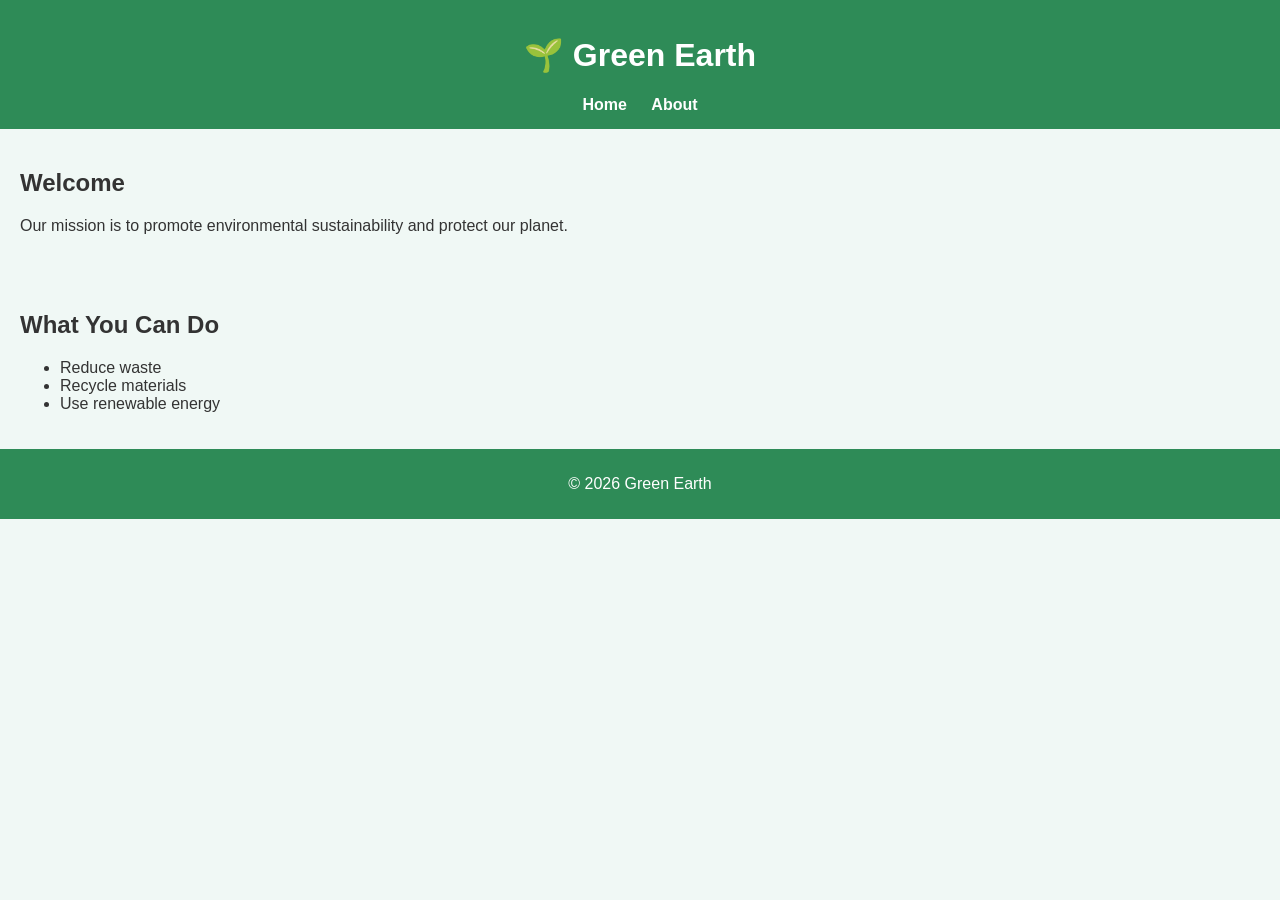
<file: Index.html>
<!DOCTYPE html>
<html lang="en">
<head>
    <meta charset="UTF-8">
    <title>Green Earth</title>
    <link rel="stylesheet" href="style.css">
</head>
<body>

<header>
    <h1>🌱 Green Earth</h1>
    <nav>
        <a href="index.html">Home</a>
        <a href="about.html">About</a>
    </nav>
</header>

<section>
    <h2>Welcome</h2>
    <p>Our mission is to promote environmental sustainability and protect our planet.</p>
</section>

<section>
    <h2>What You Can Do</h2>
    <ul>
        <li>Reduce waste</li>
        <li>Recycle materials</li>
        <li>Use renewable energy</li>
    </ul>
</section>

<footer>
    <p>© 2026 Green Earth</p>
</footer>

</body>
</html>
</file>
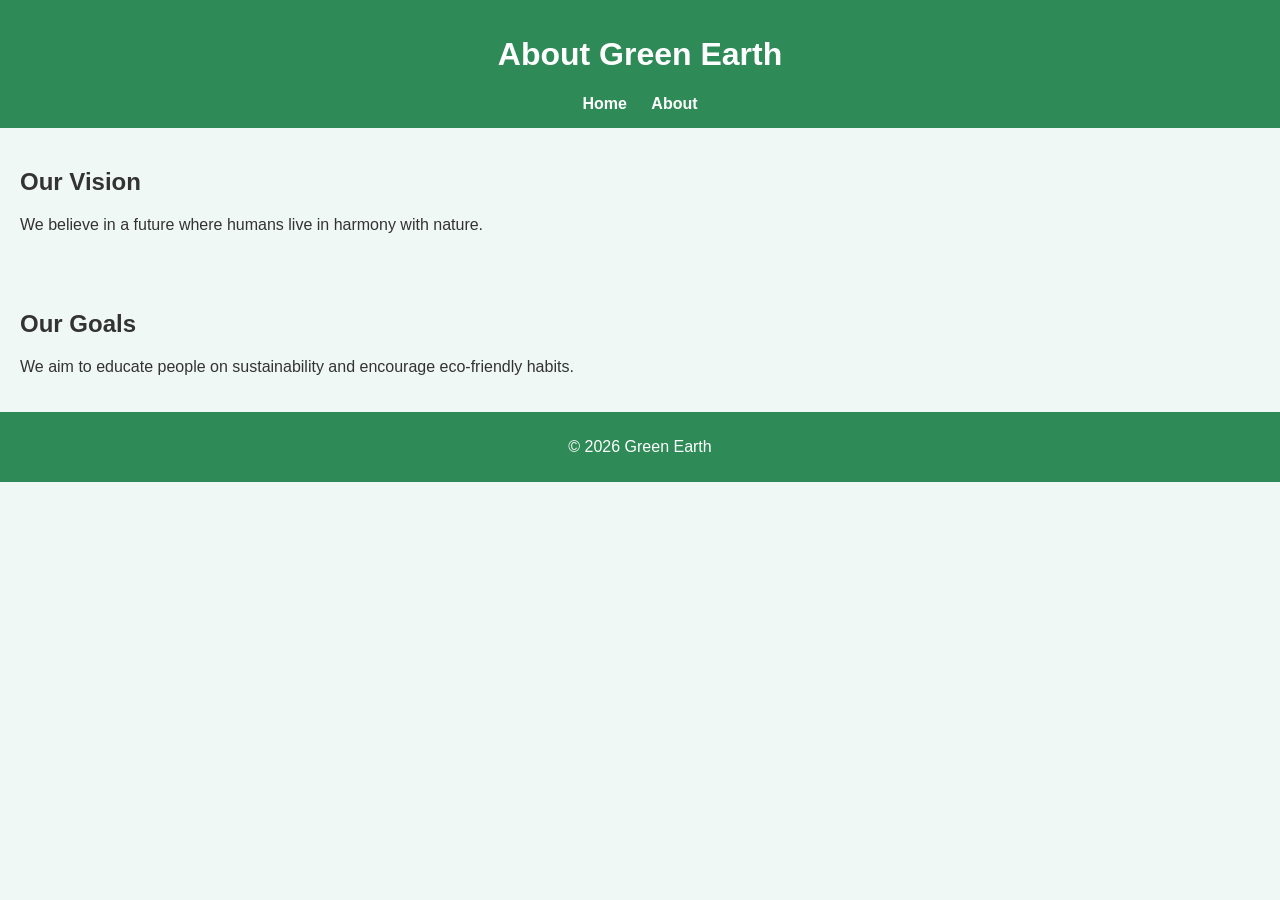
<file: About.html>
<!DOCTYPE html>
<html lang="en">
<head>
    <meta charset="UTF-8">
    <title>About - Green Earth</title>
    <link rel="stylesheet" href="style.css">
</head>
<body>

<header>
    <h1>About Green Earth</h1>
    <nav>
        <a href="index.html">Home</a>
        <a href="about.html">About</a>
    </nav>
</header>

<section>
    <h2>Our Vision</h2>
    <p>We believe in a future where humans live in harmony with nature.</p>
</section>

<section>
    <h2>Our Goals</h2>
    <p>We aim to educate people on sustainability and encourage eco-friendly habits.</p>
</section>

<footer>
    <p>© 2026 Green Earth</p>
</footer>

</body>
</html>
</file>
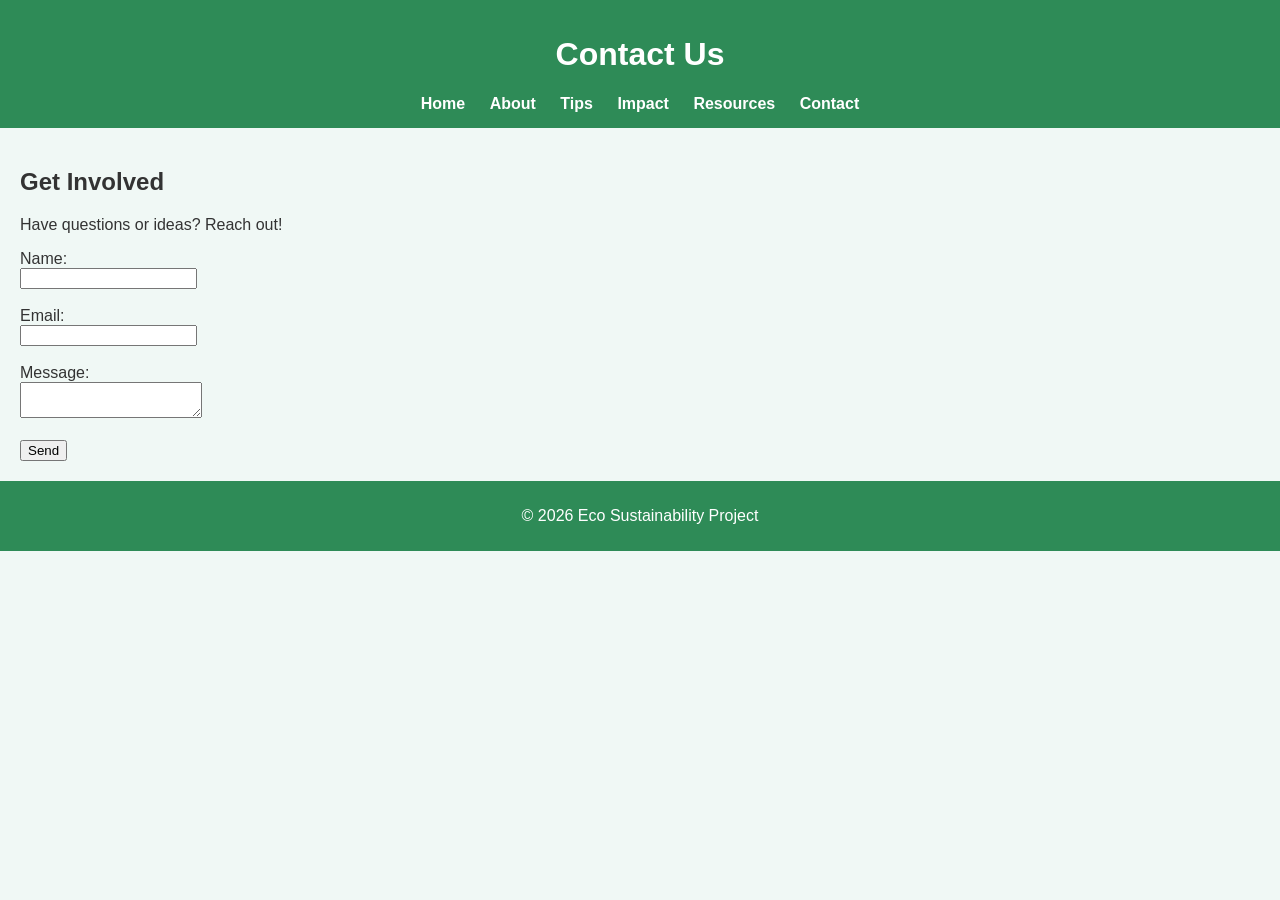
<file: contact.html>
<!DOCTYPE html> <html lang="en"> <head> <meta charset="UTF-8"> <title>Contact</title> <link rel="stylesheet" href="style.css"> </head> <body> <header> <h1>Contact Us</h1> <nav> <a href="index.html">Home</a> <a href="about.html">About</a> <a href="tips.html">Tips</a> <a href="impact.html">Impact</a> <a href="resources.html">Resources</a> <a href="contact.html">Contact</a> </nav> </header> <section> <h2>Get Involved</h2> <p>Have questions or ideas? Reach out!</p> <form> <label>Name:</label><br> <input type="text" name="name"><br><br> <label>Email:</label><br> <input type="email" name="email"><br><br> <label>Message:</label><br> <textarea name="message"></textarea><br><br> <button type="submit">Send</button> </form> </section> <footer> <p>© 2026 Eco Sustainability Project</p> </footer> </body> </html>
</file>
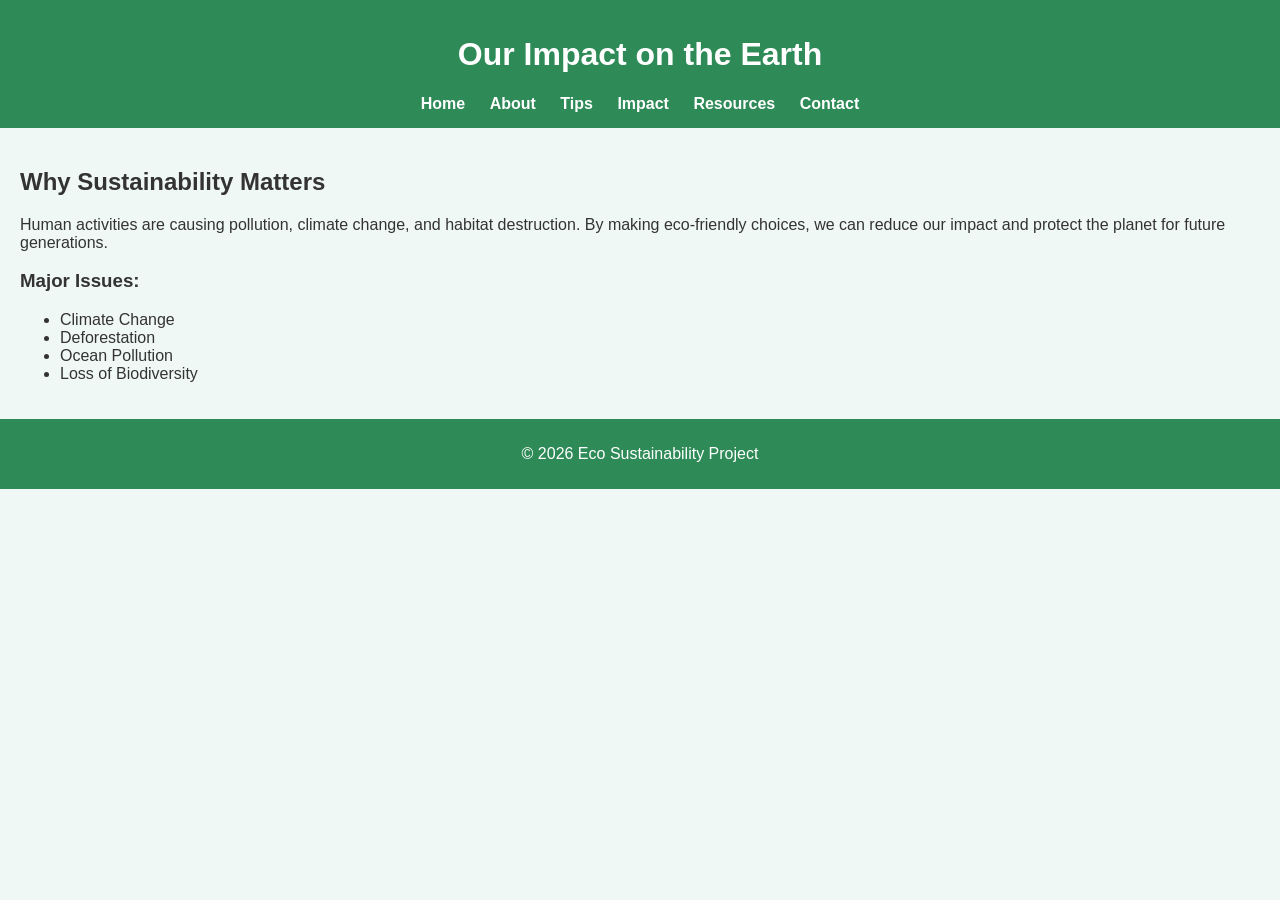
<file: impact.html>
<!DOCTYPE html> <html lang="en"> <head> <meta charset="UTF-8"> <title>Environmental Impact</title> <link rel="stylesheet" href="style.css"> </head> <body> <header> <h1>Our Impact on the Earth</h1> <nav> <a href="index.html">Home</a> <a href="about.html">About</a> <a href="tips.html">Tips</a> <a href="impact.html">Impact</a> <a href="resources.html">Resources</a> <a href="contact.html">Contact</a> </nav> </header> <section> <h2>Why Sustainability Matters</h2> <p> Human activities are causing pollution, climate change, and habitat destruction. By making eco-friendly choices, we can reduce our impact and protect the planet for future generations. </p> <h3>Major Issues:</h3> <ul> <li>Climate Change</li> <li>Deforestation</li> <li>Ocean Pollution</li> <li>Loss of Biodiversity</li> </ul> </section> <footer> <p>© 2026 Eco Sustainability Project</p> </footer> </body> </html>
</file>
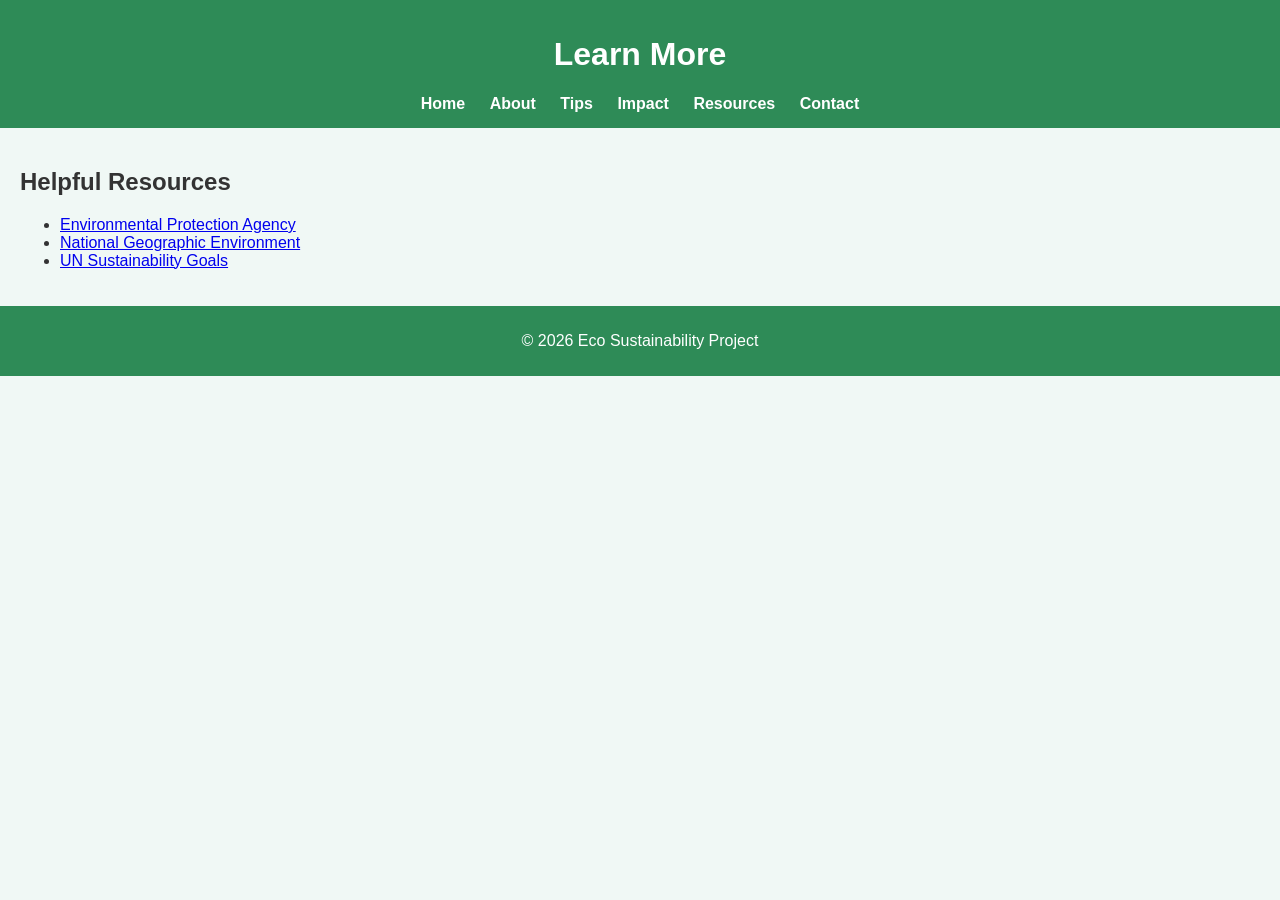
<file: resources.html>
<!DOCTYPE html> <html lang="en"> <head> <meta charset="UTF-8"> <title>Resources</title> <link rel="stylesheet" href="style.css"> </head> <body> <header> <h1>Learn More</h1> <nav> <a href="index.html">Home</a> <a href="about.html">About</a> <a href="tips.html">Tips</a> <a href="impact.html">Impact</a> <a href="resources.html">Resources</a> <a href="contact.html">Contact</a> </nav> </header> <section> <h2>Helpful Resources</h2> <ul> <li><a href="https://www.epa.gov/">Environmental Protection Agency</a></li> <li><a href="https://www.nationalgeographic.com/environment/">National Geographic Environment</a></li> <li><a href="https://www.un.org/sustainabledevelopment/">UN Sustainability Goals</a></li> </ul> </section> <footer> <p>© 2026 Eco Sustainability Project</p> </footer> </body> </html>
</file>
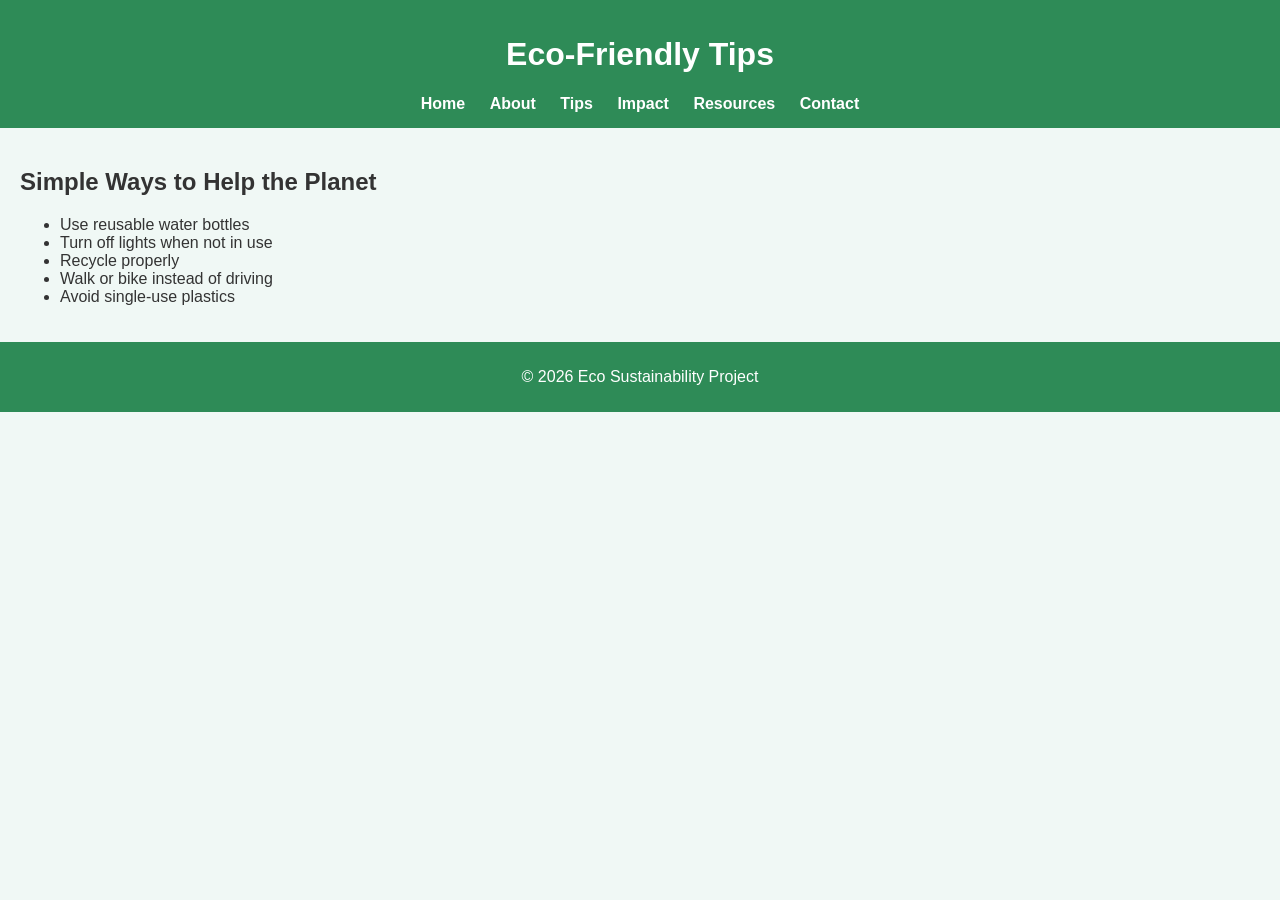
<file: tips.html>
<!DOCTYPE html> <html lang="en"> <head> <meta charset="UTF-8"> <title>Eco Tips</title> <link rel="stylesheet" href="style.css"> </head> <body> <header> <h1>Eco-Friendly Tips</h1> <nav> <a href="index.html">Home</a> <a href="about.html">About</a> <a href="tips.html">Tips</a> <a href="impact.html">Impact</a> <a href="resources.html">Resources</a> <a href="contact.html">Contact</a> </nav> </header> <section> <h2>Simple Ways to Help the Planet</h2> <ul> <li>Use reusable water bottles</li> <li>Turn off lights when not in use</li> <li>Recycle properly</li> <li>Walk or bike instead of driving</li> <li>Avoid single-use plastics</li> </ul> </section> <footer> <p>© 2026 Eco Sustainability Project</p> </footer> </body> </html>
</file>
<file: style.css>
body {
    font-family: Arial, sans-serif;
    margin: 0;
    background-color: #f0f8f5;
    color: #333;
}

header {
    background-color: #2e8b57;
    color: white;
    padding: 15px;
    text-align: center;
}

nav a {
    color: white;
    margin: 10px;
    text-decoration: none;
    font-weight: bold;
}

section {
    padding: 20px;
}

footer {
    background-color: #2e8b57;
    color: white;
    text-align: center;
    padding: 10px;
}
</file>
